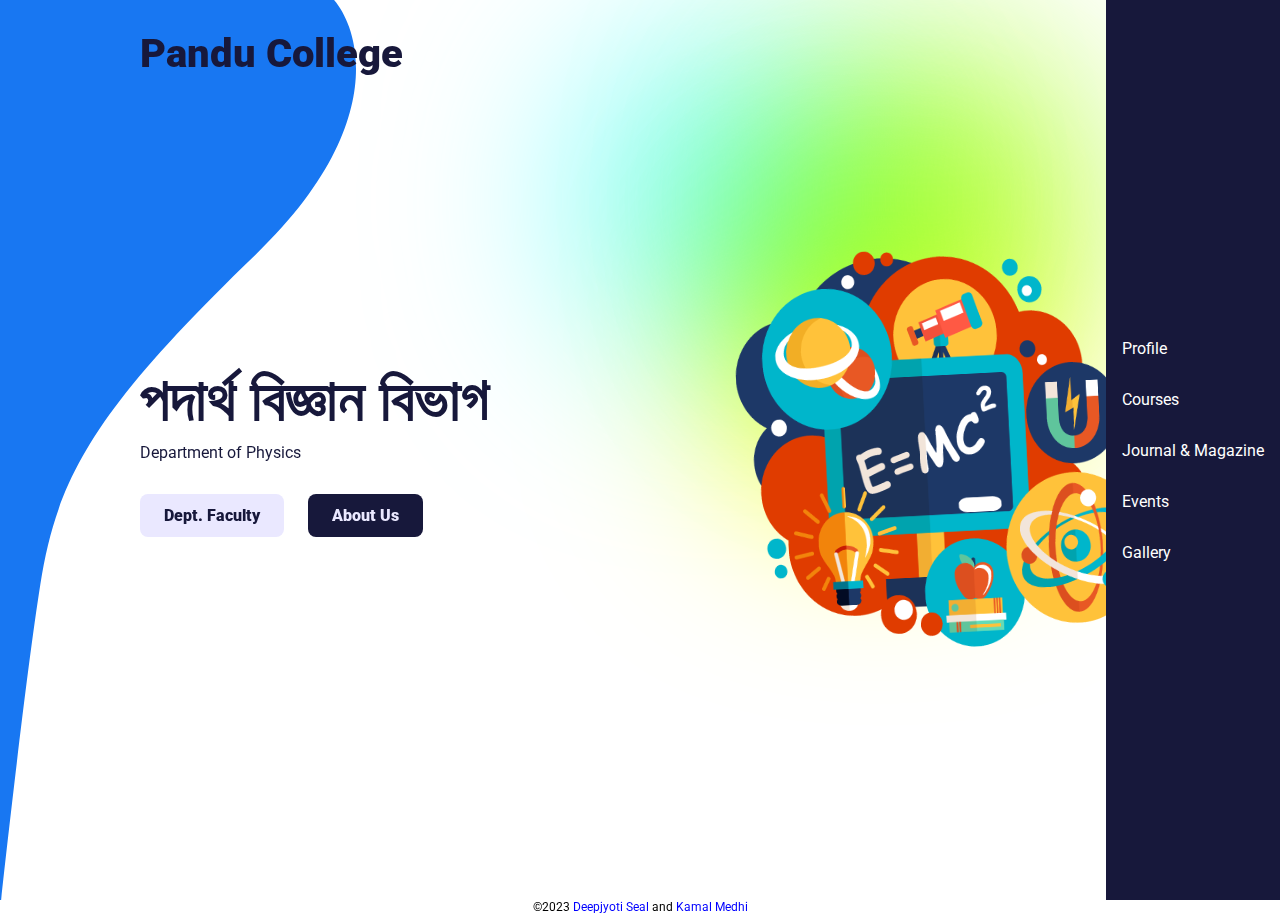
<file: index.html>
<!DOCTYPE html>
<html lang="en">
  <head>
    <meta charset="UTF-8" />
    <meta http-equiv="X-UA-Compatible" content="IE=edge" />
    <meta name="viewport" content="width=device-width, initial-scale=1.0" />
    <title>Pandu College Physics Depaartment</title>
    <link rel="preconnect" href="https://fonts.googleapis.com" />
    <link rel="preconnect" href="https://fonts.gstatic.com" crossorigin />
    <link
      href="https://fonts.googleapis.com/css2?family=Roboto:wght@400;900&display=swap"
      rel="stylesheet"
    />
    <link rel="stylesheet" href="style.css" />
  </head>
  <body>
    <div class="bg-left">
      <img src="images/bg-left.svg" alt="" />
    </div>

    <div class="container">
      <div class="logo">Pandu College</div>

      <div class="hero-container">
        <div class="left">
          <div class="hero-text">
            <h1>পদাৰ্থ বিজ্ঞান বিভাগ
            </h1>
            <p class="subheading">
              Department of Physics
            </p>

            <a class="btn light" href="about.html">Dept. Faculty</a>
            <a class="btn dark" href="https://panducollege.org/department/PHY">About Us</a>
          </div>

          <!--<div class="social">
            <a href="#">
              <img src="images/facebook-logo.svg" alt="" />
            </a>

            <a href="#">
              <img src="images/twitter-logo.svg" alt="" />
            </a>

            <a href="#">
              <img src="images/youtube-logo.svg" alt="" />
            </a>
          </div> -->
        </div>

        <div class="right">
          <div class="hero-image">
            <img src="images/hero-image.png" alt="" />
            <div class="image-bg"></div>
          </div>
        </div>
      </div>

      <div class="bg-right">
        <div class="circle1"></div>
        <div class="circle2"></div>
        <div class="circle3"></div>
      </div>
    </div>

    <aside class="sidebar">
      <div class="menu-icons">
        <div class="close-btn">
          <img src="images/close-icon.svg" alt="" />
        </div>

        <a href="https://panducollege.org/department/PHY/profile">
          Profile
        </a>

        <a href="https://panducollege.org/department/PHY/course">
          Courses
        </a>

        <a href="https://panducollege.org/department/PHY/journal">
          Journal & Magazine
        </a>

        <a href="https://panducollege.org/department/PHY/events">
          Events
        </a>

        <a href="https://panducollege.org/department/PHY/gallery">
          Gallery
        </a>

      </div>
    </aside>

    <div class="mobile-menu">
      <div class="logo">Pandu College</div>

      <img class="menu-btn" src="images/menu-icon.svg" alt="" />
    </div>

    <script src="main.js"></script>
    <div class="footer">&copy;2023 <a href="https://instagram.com/deepjyoti_seal">Deepjyoti Seal</a> and <a href="https://instagram.com/kamal_medhi7434">Kamal Medhi</a></div>

  </body>
</html>
</file>
<file: style.css>
* {
  margin: 0;
}

body {
  font-family: "Roboto", sans-serif;
}

.bg-left {
  position: absolute;
  top: 0;
  left: 0;
  z-index: -2;
  height: 100vh;
}
.footer{
  font-size: 12px;
  text-align: center;
}

.footer a{
  text-decoration: none;
  color: blue;
}


.bg-left img {
  height: 100%;
}

/* Sidebar */

aside.sidebar {
  position: fixed;
  background: #17183b;
  right: 0;
  top: 0;
  bottom: 0;
  display: flex;
  align-items: center;
  padding: 16px;
}

aside.sidebar .menu-icons {
  display: flex;
  flex-direction: column;
}

aside.sidebar .menu-icons a {
  margin: 16px 0;
}

aside.sidebar .menu-icons a img {
  transition: all 500ms;
}

aside.sidebar .menu-icons a:hover img {
  transform: scale(1.2);
}

.container {
  width: 80%;
  max-width: 1000px;
  margin: 0 auto;
  box-sizing: border-box;
}

.container .logo {
  font-size: 40px;
  font-weight: 900;
  position: absolute;
  top: 30px;
  color: #17183b;
}

.container .hero-container {
  display: flex;
  height: 100vh;
  align-items: center;
  justify-content: space-between;
}

.container .hero-container h1 {
  font-size: 60px;
  color: #17183b;
  margin-bottom: 8px;
}

.container .hero-container p.subheading {
  font-size: 16px;
  color: #17183b;
}

/* Buttons */

.container a.btn {
  text-decoration: none;
  padding: 12px 24px;
  display: inline-block;
  margin-top: 32px;
  margin-right: 20px;
  border-radius: 8px;
  font-weight: 900;
  transition: all 500ms;
}


.container a.btn.light {
  background: #eae8ff;
  color: #17183b;
}

.container a.btn.dark {
  background: #17183b;
  color: #eae8ff;
}

.container .social {
  position: absolute;
  bottom: 50px;
  border-bottom: 4px solid #17183b;
  padding-bottom: 20px;
}

.container .social a {
  text-decoration: none;
  margin: 0 16px;
  display: inline-block;
  transition: all 500ms;
}

.container .social a:hover {
  transform: scale(1.1);
}

.container .hero-image {
  transform: rotateZ(-3deg);
}

.container .hero-image .image-bg {
  height: 424px;
  width: 350px;
  background: #ff8f7c;
  position: absolute;
  top: 0;
  z-index: -1;
  transform: rotateZ(-5deg);
  display: none;

}

.bg-right {
  position: absolute;
  top: 0;
  right: 0;
  z-index: -1;
}

.bg-right .circle1,
.bg-right .circle2,
.bg-right .circle3 {
  width: 300px;
  height: 300px;
  border-radius: 50%;
  position: absolute;
}

.bg-right .circle1 {
  top: 50px;
  right: 200px;
  background: greenyellow;
  filter: blur(100px);
  mix-blend-mode: multiply;
}

.bg-right .circle2 {
  top: 50px;
  right: 400px;
  background: #6affff;
  filter: blur(100px);
  mix-blend-mode: multiply;
}

.bg-right .circle3 {
  top: 200px;
  right: 250px;
  background: yellow;
  filter: blur(100px);
  mix-blend-mode: multiply;
}

.mobile-menu,
aside.sidebar .menu-icons .close-btn {
  display: none;
}

.menu-icons a{
  color: white;
  text-decoration: none;
}


.container .hero-image img {
  width: 100%;
  height: 100%;
 
}

.container .hero-image {
  transform: rotateZ(-3deg);
  width: 400px;
}

@media (max-width: 700px) {
  .container .logo {
    display: none;
  }

  .mobile-menu {
    display: flex;
    justify-content: space-between;
    position: fixed;
    top: 0;
    left: 0;
    right: 0;
    background: linear-gradient(
      180deg,
      rgb(14, 12, 46) 0%,
      rgb(25, 25, 90) 45%,
      rgba(0, 0, 0, 0)
    );
    padding: 16px;
    z-index: 100;
  }

  .mobile-menu .logo {
    font-size: 30px;
    color: #fff;
    font-weight: 900;
  }

  .container {
    width: 100%;
    padding: 0 30px;
  }

  .container .hero-container {
    flex-direction: column;
    text-align: center;
  }

  .container .right {
    order: -1;
    width: 100%;
    flex: 1;
  }

  .container .left {
    flex: 1;
  }

  .container .hero-image {
    width: 100%;
    height: 45vh;
    transform: rotateZ(0deg);
    position: absolute;
    left: 0;
    top: 10%;
  }

  .container .hero-image img {
    width: 70%;
    height: 85%;
    object-position: top;
  }

  .container .hero-image .image-bg {
    transform: rotateZ(0deg) translateX(-50%);
    width: 90%;
    height: calc(40vh + 10px);
    left: 50%;
    display: none;
  }

  .container .hero-container h1 {
    font-size: 32px;
    margin-top: 30px;
  }

  .container .social {
    position: static;
    margin-top: 70px;
  }

  aside.sidebar {
    /* display: none; */
    width: 60px;
    justify-content: center;
    box-shadow: -24px 0 16px -12px rgba(0, 0, 0, 0.4);
    z-index: 200;
    right: -100%;
    transition: all 500ms;
  }

  aside.sidebar.active {
    right: 0;
  }

  aside.sidebar .menu-icons .close-btn {
    display: block;
    position: absolute;
    top: 24px;
    text-align: center;
    left: 0;
    right: 0;
  }
  .footer{
    font-size: 9px;
  }
}
</file>
